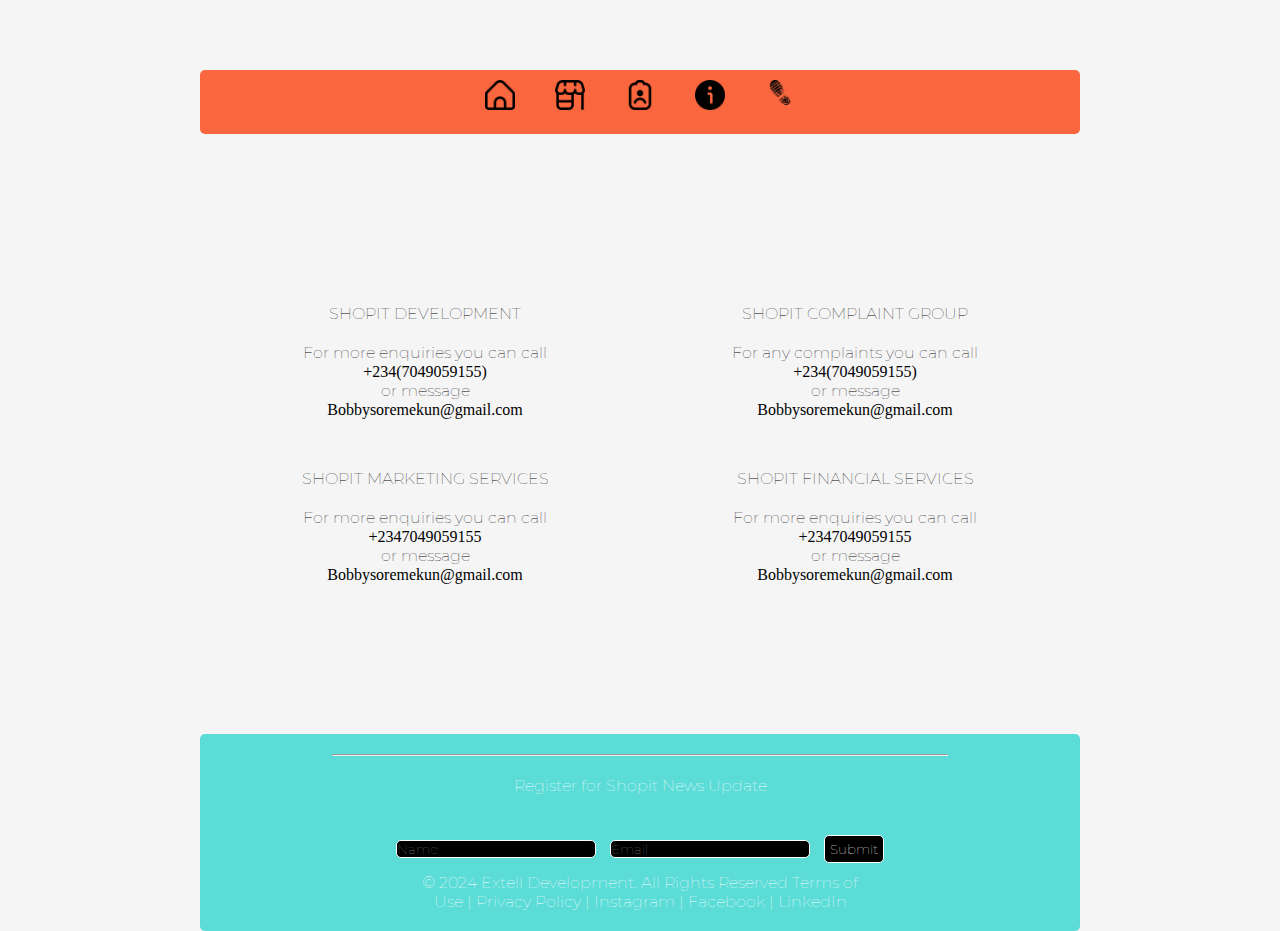
<file: first/support.html>
<!DOCTYPE html>
<html lang="en">
<head>
    <meta charset="UTF-8">
    <meta name="viewport" content="width=device-width, initial-scale=1.0">
    <title>Document</title>
    <link rel="stylesheet" href="style.css">
</head>
<body>
<div class="support-b">
    <div id="nav-link" class="nav-link" >
                
        <ul>
        <li class="one">
            <a href="index.html"><img src="asset/image/home.png" alt="" /></a>
        </li>
        <li class="two">
            <a href="store.html"><img src="asset/image/store-alt.png" alt="" /></a>
        </li>
        <li class="three">
            <a href="profile.html"><img src="asset/image/clipboard-user.png" alt="" /></a>
        </li>
        <li class="four">
            <a href="support.html"><img src="asset/image/info.png" alt="" /></a>
        </li>
        <li class="five">
            <img id="darkModeToggle" src="asset/image/sh6-removebg-preview.png" alt="">
        </li>
        </ul>
      </div> 

      <div id="mobile-nav-link" class="nav-link mobile-nav-link" >
        
        <ul>
        <li class="one">
            <a href="index.html"><img src="asset/image/home.png" alt="" /></a>
        </li>
        <li class="two">
            <a href="store.html"><img src="asset/image/store-alt.png" alt="" /></a>
        </li>
        <li class="three">
            <a href="profile.html"><img src="asset/image/clipboard-user.png" alt="" /></a>
        </li>
        <li class="four">
            <a href="support.html"><img src="asset/image/info.png" alt="" /></a>
        </li>
        <li class="five">
            <img id="darkModeToggle" src="asset/image/sh6-removebg-preview.png" alt="">
        </li>
        </ul>
      </div> 
        <div class="menu-btn">
        <a id="btn-dd"><img src="asset/image/r3-removebg-preview.png" alt="" id="image"></a> 
        </div>
    </div>


    <section class="support-section-1">
        <div class="ss1">
          <p>SHOPIT DEVELOPMENT</p>
          For more enquiries you can call <br />
          <a href="">+234(7049059155)</a><br>or message
          <a href="">Bobbysoremekun@gmail.com</a>
        </div>
  
        <div class="ss1">
          <p>SHOPIT COMPLAINT GROUP</p>
          For any complaints you can call<br />
          <a href="">+234(7049059155)</a><br> or message
          <a href="">Bobbysoremekun@gmail.com</a>
        </div>
  
        <div class="ss1">
          <p>SHOPIT MARKETING SERVICES</p>
          For more enquiries you can call <br />
          <a href="">+2347049059155</a><br>or message
          <a href="">Bobbysoremekun@gmail.com</a>
        </div>
  
        <div class="ss1">
          <p>SHOPIT FINANCIAL SERVICES</p>
          For more enquiries you can call <br />
          <a href="">+2347049059155</a><br>or message
          <a href="">Bobbysoremekun@gmail.com</a>
        </div>
      </section>
    </div>
  
      <footer class="support-footer">
        <div class="footer-line">
          <hr>
        </div>
  
         <p class="register"> Register for Shopit News Update </p>
  
         <div class="register-input">
          <input type="name" placeholder="Name">
          <input type="email" placeholder="Email">
          <button>Submit</button>
         </div>
  
         <div class="lastline">
          <p>
          © 2024 Extell Development. All Rights Reserved
  Terms of Use  |  Privacy Policy  |  Instagram  |  Facebook  |  LinkedIn
         </p>
         </div>
  
      </footer>
      <script src="script.js"></script>
</body>
</html>
</file>
<file: first/style.css>
:root{
    --bgc: white;
    --txtc: black;
 } 

*{
    box-sizing: border-box;
    margin: 0;
    padding: 0;
    font-family: 'Montserrat', sans-serif;
    border-radius: 5px;
}

.hidden{
    display: none;
}

.visible{
    display: block;
}


@font-face{
    font-family: 'Montserrat';
    src: url('font/Montserrat/Montserrat-Thin.ttf') format('truetype');
    font-weight: normal;
    font-style: normal;
}

.spinner {
    position: fixed;
    top: 50%;
    left: 50%;
    transform: translate(-50%, -50%);
    z-index: 9999;
    display: flex;
    justify-content: center;
    align-items: center;
}

.spinner img {
    width: 70px; 
    height: 70px; 
    animation: spin 1s linear infinite;
}

.hidden {
    display: none;
}



@media screen and (prefers-color-scheme:dark){
    :root{
        --bgc: black;
        --txtc: white;
     }
}


body{
    width: 100%;
    padding: 200px;
    padding-top: 70px;
    background-color: whitesmoke;
    padding-bottom: 20px;
    height:100vh ;
    color: black;
    --card-bg: rgb(224, 224, 224);
    --add: #5cdcd7 ;
    --hr: #fa663e;
    --txt: black;
    --red: red;
    --why: white;
}

body.dark-mode{
    background-color: black;
    color: white;
    --card-bg: rgb(30, 30, 30);
    --add: #378a87;
    --txt: white;
    --hr: #9c442c;
    --red: rgb(134, 3, 3);
    --why: whitesmoke;
    --top: #9c442c;
    --dark: #378aa7;
}

.body{
    overflow: hidden;
}


header{
    height: 100%;
    background-color: var(--add);
    padding: 20px;  
}

.menu-btn a img{
    display: none;
    width: 40px;
    height: 40px;

 
}

.menu-btn {
   display: none;
}



.nav-link{
    display: none;
    justify-content: flex-end   ;
    place-items: center;
    width: 100%;
    overflow: hidden;
}
.mobile-nav-link{
    display: none;

}
.nav-link ul{
    display: flex;
    justify-content: flex-end;
}


.nav-link img{
    width: 70px;
    padding: 20px;
    padding-top: 10px;
}



.nav-link ul li{
    list-style: none;
    float: right;
}

.one{
    animation: dropBounce 2s ease-in-out ;

}

.two{
    animation: dropBounce 2.2s ease-in-out ;

}

.three{
    animation: dropBounce 2.4s ease-in-out ;

}

.four{
    animation: dropBounce 2.6s ease-in-out ;

}

.five{
    animation: dropBounce 2.6s ease-in-out ;
}

.dsh{
    animation: dropBounce 2.8s ease-in-out ;

}

@keyframes spin {
    0% {
        transform: rotate(0deg);
    }
    100% {
        transform: rotate(360deg);
    }
}


@keyframes slideInLeft {
    0% {
        transform: translateX(-100%);
        opacity: 0;
    }
    100% {
        transform: translateX(0);
        opacity: 1;
    }
}

@keyframes slideInRight { 
    0% {
        transform: translateX(100%);
        opacity: 0;
    }
    100% {
        transform: translateX(0);
        opacity: 1;
    }
}


@keyframes dropBounce {
    0% {
        transform: translateY(-200px);
    }
    70% {
        transform: translateY(0);
    }
    90% {
        transform: translateY(-30px);
    }
    100% {
        transform: translateY(0);
    }
}

.head{
    display: flex;
    overflow: hidden;
}

.head img{
    animation: slideInRight 1.5s ease-in-out ;
}

.after-nav{
    width: 700px;
}

.after-nav h1{
    font-size: 100px;
}

.after-nav p{
    font-size: 40px;
}

.after-nav a{
    text-decoration: none;
}

.after-nav button{
    margin: 20px;
    padding: 10px;
    background-color: var(--hr);
    animation: slideInLeft 2s ease-in-out;
    border: none;
}

.hero-section{
    margin-top: 30px;
    width: 100%;
    display: flex;
    flex-wrap: wrap;
    margin-bottom: 70px;
}

.hero-section1{
    background-color: var(--hr);
    width: 800px;
    height: 400px;
    border-bottom-right-radius: 40px;
    display: flex;
    place-items: center;
    text-align: left;
    margin-top: 70px;
    animation: slideInLeft 2s ease-in-out;
    margin-right: 40px;

}

.hero-section1 h1{
    padding-bottom: 20px;
}

.hero-section1 div button{
    padding: 10px;
    border: none;
    background-color: black;
    color: white;
}

.hero-section2{
    margin-left: 20px;
    height: 400px;
    width: 60%;
    background-color: #418d80;
    margin-right: 80px;
    color: white;
    padding: 40px;
    overflow-x: hidden;
    overflow-y: scroll;
}

.hero-section2::-webkit-scrollbar{
    width: 8px;
}

.hero-section2::-webkit-scrollbar-thumb{
    background-color: darkgrey;
    border-radius: 4px;
}

.hero-section2::-webkit-scrollbar-track{
    background: lightgrey;
    border-radius: 4px;
}
.hero-section2 p{
    animation: slideInLeft 2s ease-in-out;
    padding-bottom: 10px;
    line-height: 50px;
}

.hero-section2 h1{
    animation: slideInLeft 2s ease-in-out;
    padding-bottom: 10px;

}

.hero-section2 button{
    animation: slideInLeft 2s ease-in-out;
    padding: 10px;
    background-color: black;
    color: white;
    border: none;

}

.hero-section3{
height: 350px;
width: calc(100% - 70%);
    animation: slideInRight 2.5s ease-in-out;
    background-color: var(--hr);
    text-align: center;
    padding: 30px;
}

.hero-section3 h1{
    font-size: 250%;
    padding-bottom: 20px;
    padding-top: 30px;
}

.hero-section3 button{
    border: none;
    color: white;
    padding: 10px;
    background-color: black;
}

.hero-section4{
    height: 400px;
    width: 300px;
    background-color: transparent;
    margin: 20px;
    margin-right: 30px;
    margin-top: 40px;
}

.hero-section4 img{
    width: 300px;
    height: 400px;
}

.hero-section5{
    height: 400px;
    width: 300px;
    background-color: black;
    margin-top: 20px;
}

.hero-section5 img{
    height: 400px;
    width: 300px;
}

.part-two{
    display: flex;
}


.hero-section6{
    height: 400px;
    width: 300px;
    background-color: transparent;
    margin: 20px;
    margin-right: 30px;
    margin-left: 0;
    margin-top: 70px;
}
.hero-section6 img{
    width: 300px;
    height: 400px; 
}
.hero-section7{
    height: 400px;
    width: 300px;
    background-color: var(--red);
    margin: 20px;
    margin-right: 30px;
    margin-top: 50px;
}

.hero-section7 img{
width: 300px;
height: 400px;
}
.hero-section8{
    margin-left: 20px;
    height: 400px;
    width: 800px;
    background-color: black;
    color: white;
    padding: 40px;
    margin-top: 20px;
    margin-top: 70px;
}

.hero-section8 h1{
    padding-bottom: 20px;
}
.hero-section8 p{
line-height: 35px;
padding-bottom: 10px;
}

.hero-section8 button{
    padding: 10px;
    border: none;
    color: white;
    background-color: #418d80;
}

.support-footer-index {
    width: 100%;
    bottom: 0;
    place-items: center;
}
.register-index{
    padding: 40px;
}

.lastline-index{
    padding: 20px;
    padding-left: 0;
    color: var(--txt);
}

/* this is for profile */
.profile-holder {
    width: 100%;
    display: grid;
    place-items: center;
    padding: 300px;
    padding-top: 80px;
    padding-bottom: 50px;
  }
  
  .inner-profile-holder {
    width: 100%;
    margin: 0%;
    margin-top: 50px;
    box-shadow: 0 10px 10px rgba(30, 30, 30, 0.5);
  }

  .inner-profile-holder .nav-link{
    background-color: var(--top);
    margin-bottom: 20px;
  }
  
  .text-profile {
    text-align: center;
    padding-top: 30px;
    font-size: 2rem;
  }
  
  .text-profile h1 {
    font-size: 5vw;
    background-image: url("asset/image/bg3.jpg");
    background-size: contain;
    -webkit-background-clip: text;
    background-clip: text;
    color: transparent;
  }
  
  .pfp {
    display: grid;
    place-items: center;
  }
  
  .pfp img {
    width: 250px;
    border: 1px solid black;
    border-radius: 50%;
    background-color: white;
  }
  
  .profile-list a {
    text-decoration: none;
    color: var(--txt);
    padding: 20px;
    display: flex;
    justify-content: space-between;
  }
  
  .profile-list a li {
    list-style: none;
    margin: 10px;
  }
  
  
  .welcome {
    padding: 20px;
    text-align: center;
  }
  
  .profile-list p {
    background-color: var(--add);
    width: 100%;
    padding: 10px;
  }
  
  .profile-list li {
    text-decoration: none;
    padding-left: 10px;
  }
  
  .bottom-log a{
  text-decoration: none;
  color: var(--hr);
  }

  .products{
    display: flex;
    justify-content: space-between;
    flex-wrap: wrap;
    padding-top: 20px;
    z-index: -1;
} 

.product {
    margin-bottom: 150px;
    padding: 20px;
    width: 350px;
    height: 400px;
}

.product img{
    width: 300px;
    height: 300px;
    box-shadow: 0 5px 10px rgba(30, 30, 30, 0.5);
    background-color: var(--dark);
}

.product h2, p{
    padding-bottom: 20px;
}

.product button{
    padding: 10px;
    border: none;
    background-color: #fa663e;
    color: var(--txt);
}


  
  .support-footer-index .footer-line-profile {
    padding-top: 30px;
    color: white;
  }

  /* this is for the store */
  .store-head{
    background-color: #418d80;
  }

  .nav-link h2{
    float: left;
  }

  .cart-holder{
   width: 100%;
    text-align: center;
    display: grid;
    place-items: center;
    background-color: black;
  }

  .cart-holder h2{
font-size: 30px;
padding: 10px;
background-color: var(--hr);
width: 500px;
z-index: 1;
}

/* this is shopit */

.support-b {
    margin-bottom: 20px;
    background-color: var(--hr);
  }
  .support-section-1 {
    color: var(--txt);
    display: flex;
    justify-content: space-between;
    flex-wrap: wrap;
    place-items: center;
    padding: 100px;
    margin-bottom: 50px;
  }
  
  .support-section-1 a {
    text-decoration: none;
    color: var(--cream);
    padding-top: 20px;
    font-family: cursive;
  }
  .ss1 {
    width: 250px;
    text-align: center;
    padding-top: 50px;
  }
  
  .support-footer {
    width: 100%;
    display: grid;
    place-items: center;
    background-color: var(--add);
  }
  
  .footer-line {
    width: 70%;
    padding-top: 20px;
  }
  
  .register {
    margin-top: 20px;
    color: white;
  }
  
  .register-input {
    margin-top: 20px;
    background-color: none;
  }
  
  .register-input input {
    background-color: black;
    border: 1px solid white;
    color: white;
    width: 200px;
    margin-right: 10px;
  }
  
  .register-input button {
    background-color: black;
    border: 1px solid white;
    color: white;
    padding: 5px;
  }
  
  .lastline {
    width: 100%;
    display: grid;
    place-items: center;
    margin-top: 10px;
  }
  
  .lastline p {
    width: 50%;
    text-align: center;
    color: white;
  }


@media screen and (min-width: 540px) {
    .nav-link{
        display: block;
    }
    .mobile-nav-link{
        display: none;
    }
}

@media screen and (max-width: 541px) {
    body{
        width: 100%;
        padding: 10px;
    }

    header{
        width: 100%;
    }

    .nav-link {
        /* display: none; */
        position: fixed;
        top: 0;
        left: 0;
        transition: ease-in-out 1s;
       width:120px ;
       height: 100vh;
       margin: 0;
       place-items: center;
       margin-top: 100px;
       padding: 20px;
       z-index: 1;
      }

      .nav-link ul{
        display: flex;
        flex-direction: column;
       background-color: white;
        color: black;
        border-radius: 8px;
        gap: 20px;
        padding-bottom: 20px;
        align-items: center;
        padding-top: 0;
        padding: 20px 0;
      }

    
.menu-btn a img{
    display: block;
}

    .menu-btn{
        display: block;
        background-color: var(--hr);
        width: 70px;
        text-align: center;
        transition: all 0.5s ease-out;
        position: fixed;
    }
    

    .menu-btn a img{
        width: 70px;
        height: 70px;
    }

    .head{
        display: flex;
        flex-direction: column;
    }

    .after-nav{
        width: 100%;
    }
    .after-nav h1{
        font-size: 4rem;
    }

    .after-nav p{
        font-size: 1.5rem;
    }

    .after-nav button{
        margin: 10px;
        padding: 20px;
        font-size: 1.2rem;
        color: white;
    }
    .hero-section2{
        width: 100%;
        margin: 0;
        margin-bottom: 20px;
    }

    .hero-section3{
        width: 100%;
        height: 200px;
        padding: 5px;
    }

    .hero-section1{
        width: 100%;
        display: flex;
        height: 300px;
        flex-direction: column;
        margin: 0;
        place-items: center;
        text-align: center;
    }

    .hero-section1 img{
        width: 200px;
        padding: 0;
    }

    .part-two{
        display: flex;

        padding-top: 10px;
        place-items: center;
        width: 100%;
        margin-bottom: 0;
    }
    .hero-section4 img{
        width: 200px;
        height: 300px;
        margin: 0;
    }

    .hero-section4{
        margin: 20px;
        width: 200px;
        height: 300px;
        margin-bottom: 0;
    }
.hero-section5 img{
    width: 200px;
    height: 300px;
}

.hero-section5{
    width: 200px;
    height: 300px;
    margin: 10px;
    margin-top: 30px;
    margin-bottom: 0;
}
.hero-section6{
    margin-bottom: 30px;
}
.hero-section6 img{
    width: 530px;
    margin: 0;
    height: 600px;
}

.hero-section8{
    margin: 20px;
}

.register-index{
    font-size: 2rem;
}
.register-input-index{
    align-items: center;
}

.register-input-index input{
    margin-bottom: 10px;
}

.register-input-index input, button{
    padding: 10px;
}

.support-footer-index {
    width: 100%;
    bottom: 0;
    place-items: center;
}

.profile-holder {
    max-width: 100%;
    padding: 30px;
    font-size: 1.5rem;
  }

  .inner-profile-holder .nav-link{
    background-color: transparent;
  }

  .products{
    width: 100%;
  }

  .product{
    width: 230px;
    height: 200px;
    margin-bottom: 200px;
  }
    .product img{
        width: 200px;
        height: 200px;
        margin-bottom: 20px;
    }

    .product h2{
        font-size: 1.5rem;
        padding: 0;
        padding-bottom: 10px;
    }

    .product p{
        font-size: 1.1rem;
        padding: 0;
        padding-bottom: 10px;
    }

    .product button{
        padding: 15px;
        font-size: 1rem;
    }

   .product h2, p{
    margin-bottom: 0;
   } 
}
</file>
